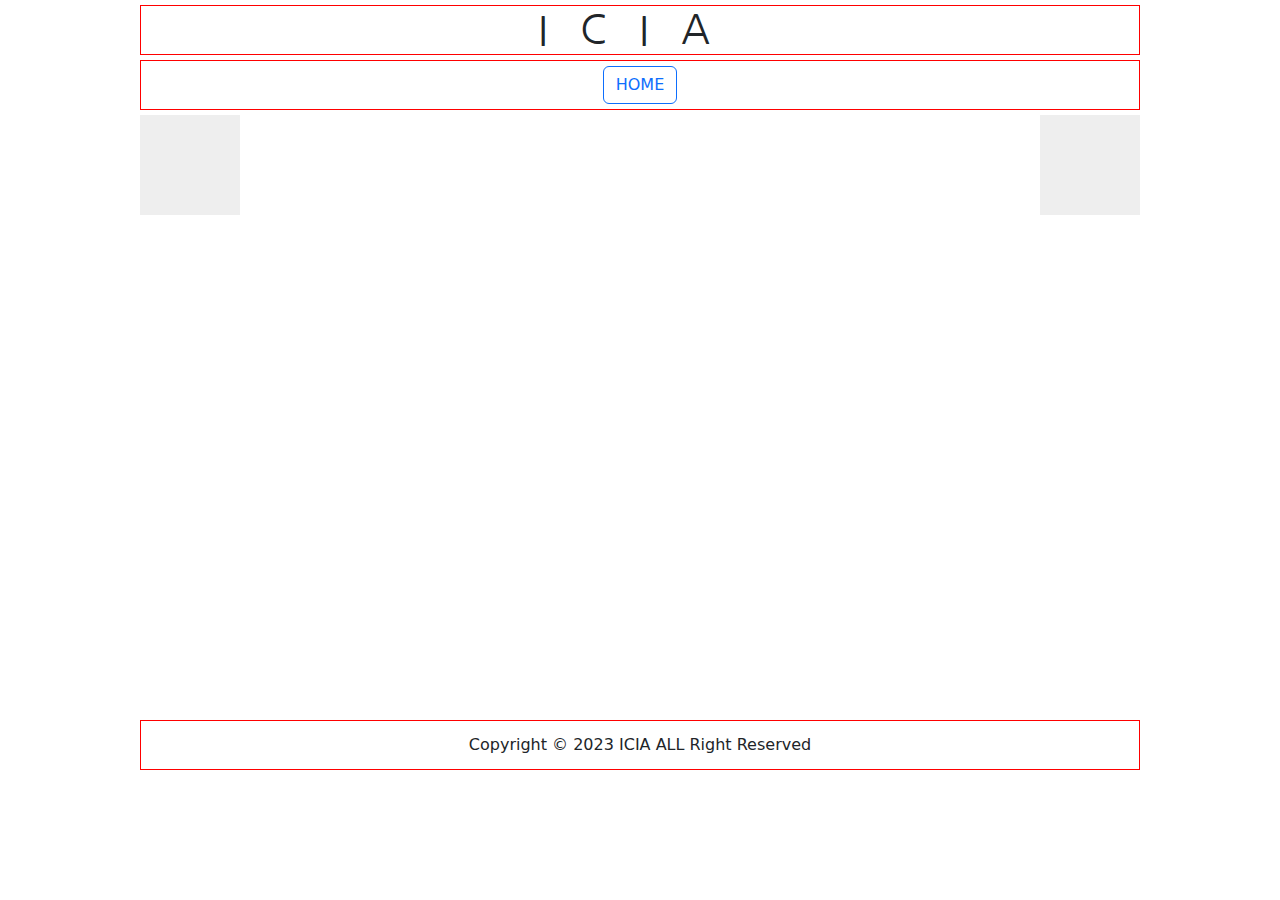
<file: read.html>
<!DOCTYPE html>
<html lang="en">
<head>
  <meta charset="UTF-8">
  <meta name="viewport" content="width=device-width, initial-scale=1.0">
  <link href="https://cdn.jsdelivr.net/npm/bootstrap@5.3.0/dist/css/bootstrap.min.css" rel="stylesheet">
  <link rel="stylesheet" href="layout.css">
  <script src="https://cdn.jsdelivr.net/npm/bootstrap@5.3.0/dist/js/bootstrap.bundle.min.js"></script>
  <script src="https://ajax.googleapis.com/ajax/libs/jquery/3.6.4/jquery.min.js"></script>
  <script src="list.js"></script>
  <title>Document</title>
</head>
<body>
  <div id="page">
    <header><h1>ICIA</h1></header>
    <nav>
      <a type="button" class="btn btn-outline-primary" href="index.html">HOME</a>
    </nav>
    <main>
      <aside></aside>
      <section></section>
      <aside></aside>
    </main>
    <footer>
      Copyright &copy; 2023 ICIA ALL Right Reserved
    </footer>

  </div>
</body>
</html>
</file>
<file: layout.css>
@import url('https://fonts.googleapis.com/css2?family=Nanum+Gothic:wght@800&display=swap');

/* 
  reset : 전체선택자로 리셋하면 몽땅 다 적용된다( 부트스트랩 몽땅 씹히는 문제발생)
  구체적인 리셋해야 한다 -> reset.css를 골라 cdn으로 땡겨서 사용한다
 */
header * {  margin: 0;  padding: 0; }

#page {  width: 1000px;  margin: 0 auto; }

header, nav, footer {
  border: 1px solid red; display: flex;  justify-content: center;
  align-items: center;  height: 50px;  margin: 5px 0;
}
header { 
  font-family: 'Nanum Gothic', sans-serif;
  letter-spacing: 2em;
  
}

aside { height: 100px; width : 100px; background-color: #eee;}

section { width: 800px; min-height: 600px; border-color: azure; }

main {  display: flex; }
</file>
